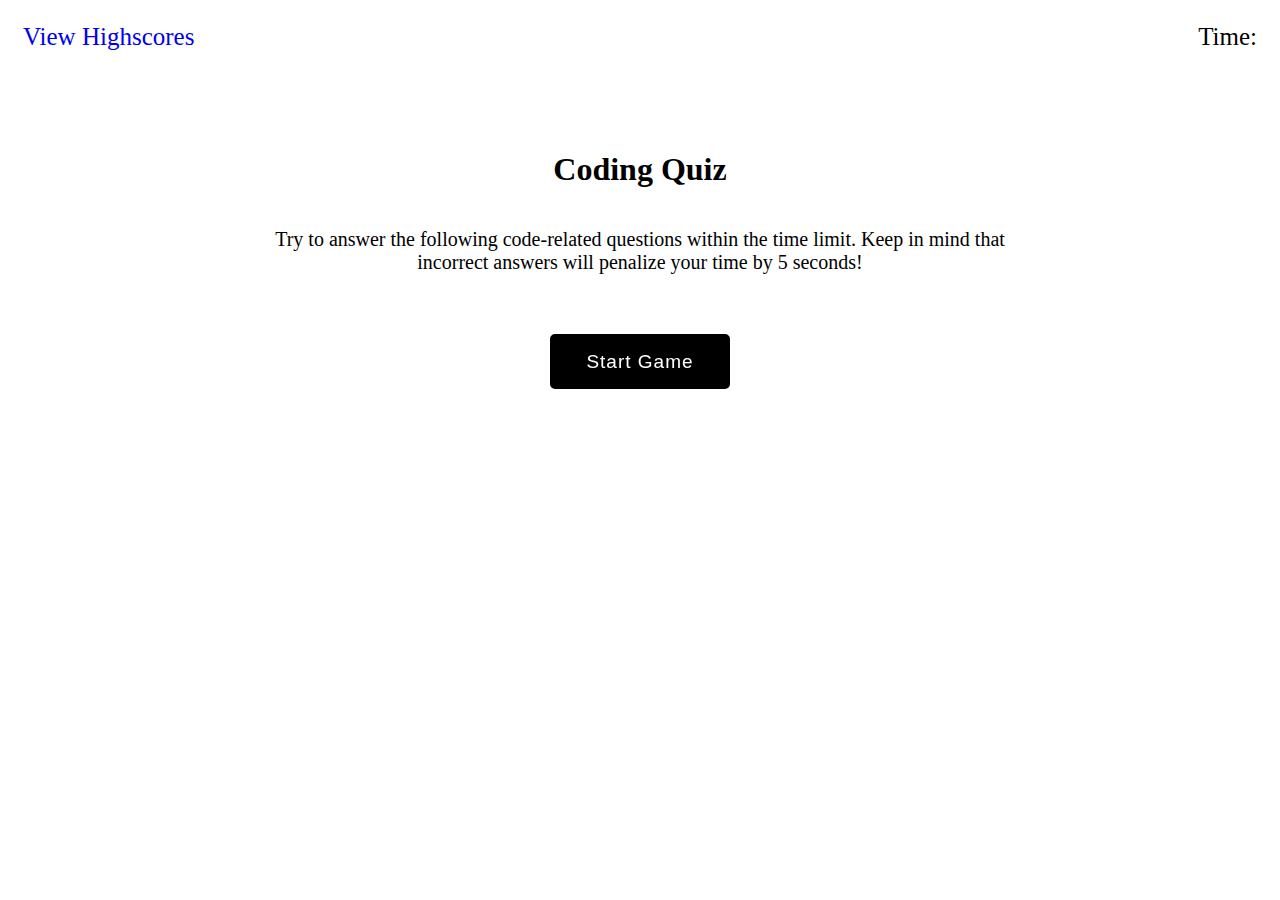
<file: index.html>
<!DOCTYPE html>
<html lang="en">

<head>
    <meta charset="UTF-8">
    <meta http-equiv="X-UA-Compatible" content="IE=edge">
    <meta name="viewport" content="width=device-width, initial-scale=1.0">
    <link rel="stylesheet" href="./assets/css/styles.css">
    <title>Coding Quiz</title>
</head>

<body>

    <header>
        <a href="./highscores.html" id="highscore-link">View Highscores</a>
        <p id="timer">Time: </p>
    </header>

    <main>
        <h1 id="questions">Coding Quiz</h1>

        <section id="answers">
        <p>Try to answer the following code-related questions within the time limit. Keep in mind that incorrect answers will penalize your time by 5 seconds!</p>
        </section>  

        <section>
            <h2 id="questionResponse"></h2>
        </section>

        <section id="showScore"></section>

        <span id="startGame" ><a></a></span>

        <form id="form" action="./highscores.html"></form>

    </main>



    <script src="./assets/js/index.js"></script>
    <script src="./assets/js/quizInfo.js"></script>
</body>

</html>
</file>
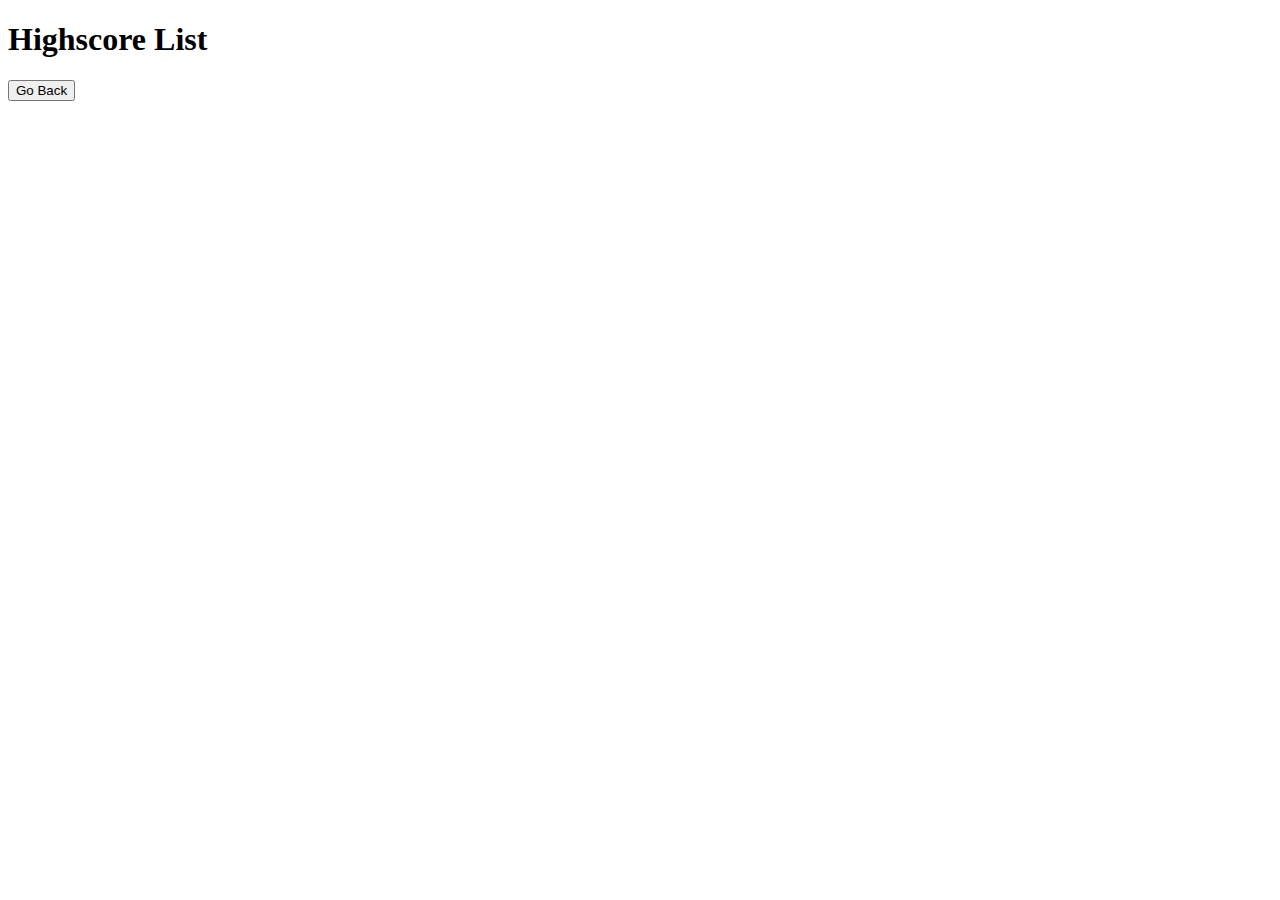
<file: highscores.html>
<!DOCTYPE html>
<html lang="en">

<head>
    <meta charset="UTF-8">
    <meta http-equiv="X-UA-Compatible" content="IE=edge">
    <meta name="viewport" content="width=device-width, initial-scale=1.0">
    <link rel="stylesheet" href="./assets/css/styles.css">
    <title>Highscores</title>
</head>

<body>

    <h1>Highscore List</h1>

    <section id="highScores"></section>

    <form action="./index.html">
        <button>Go Back</button>
    </form>

    <script src="./assets/js/highscores.js"></script>
</body>

</html>
</file>
<file: assets/css/styles.css>
header {
    display: flex;
    flex-direction: row;
}

main {
    text-align: center;
    padding-top: 100px;
}

#questions {
  margin: 0 auto 20px;
  width: 1200px;
}

#answers {
    margin: 40px auto;
    width: 750px;
    font-size: 20px;
}

.choice {
  background-color: white; /* Green */
  border: 2px solid #008CBA;
  color: black;
  padding: 16px 32px;
  text-align: center;
  text-decoration: none;
  display: inline-block;
  font-size: 16px;
  margin: 4px 2px;
  transition-duration: 0.4s;
  cursor: pointer;
}

.choiceHover:hover {
  background-color: #008CBA;
  color: white;
}

#highscore-link {
    display: flex;
    justify-content: flex-start;
    text-decoration: none;
    font-size: 25px;
    margin: 15px 0 0 15px;
    width: 50%;
}

#timer {
    display: flex;
    justify-content: flex-end;
    font-size: 25px;
    margin: 15px 15px 0 0;
    width: 50%;

}

span{
  position: relative;
  display: inline-flex;
  width: 180px;
  height: 55px;
  margin: 20px 15px;
  perspective: 1000px;
}
span a{
  font-size: 19px;
  letter-spacing: 1px;
  transform-style: preserve-3d;
  transform: translateZ(-25px);
  transition: transform .25s;
  font-family: 'Montserrat', sans-serif;
  
}
span a:before,
span a:after{
  position: absolute;
  content: "Start Game";
  height: 55px;
  width: 180px;
  display: flex;
  align-items: center;
  justify-content: center;
  border: 5px solid black;
  box-sizing: border-box;
  border-radius: 5px;
}
span a:before{
  color: #fff;
  background: #000;
  transform: rotateY(0deg) translateZ(25px);
}
span a:after{
  color: #000;
  transform: rotateX(90deg) translateZ(25px);
}
span a:hover{
  transform: translateZ(-25px) rotateX(-90deg);
}
</file>
